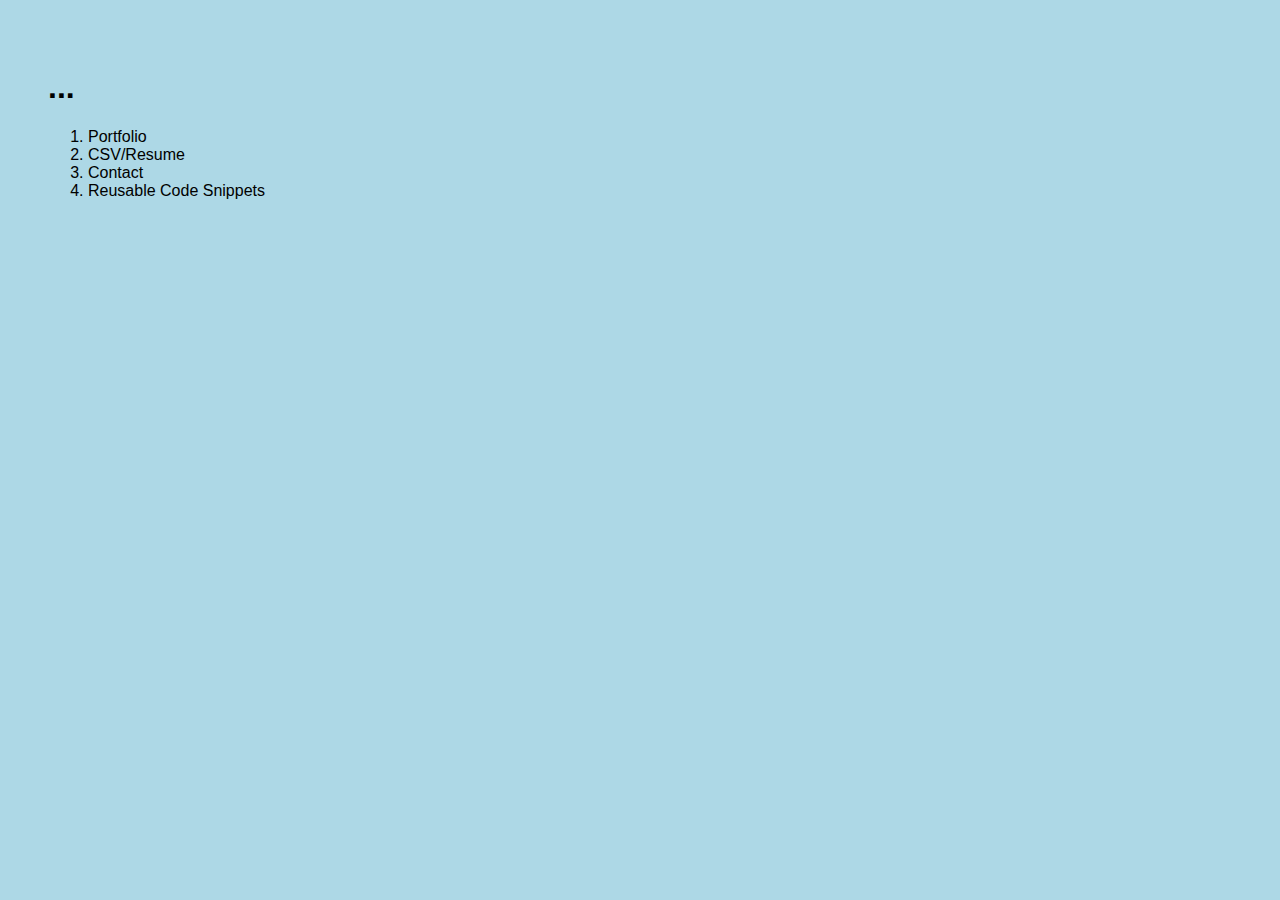
<file: index.html>
<!DOCTYPE html>
<html>

<head>
	<meta charset="UTF-8">
	<title>[portfolio]</title>
	<link rel="stylesheet" type="text/css" href="assets/css/style.css">
</head>

<body>
	<h1>...</h1>
	<p>
		<ol>
			<li>Portfolio</li>
			<li>CSV/Resume</li>
			<li>Contact</li>
			<li>Reusable Code Snippets</li>
		</ol>
	</p>
</body>

</html>
</file>
<file: assets/css/style.css>
/*
---
---

@import "{{ site.theme }}";*/

body {
  font-family: 'Helvetica Neue', Helvetica, Arial, serif;
  padding: 40px;
  background-color: lightblue;
}
</file>
